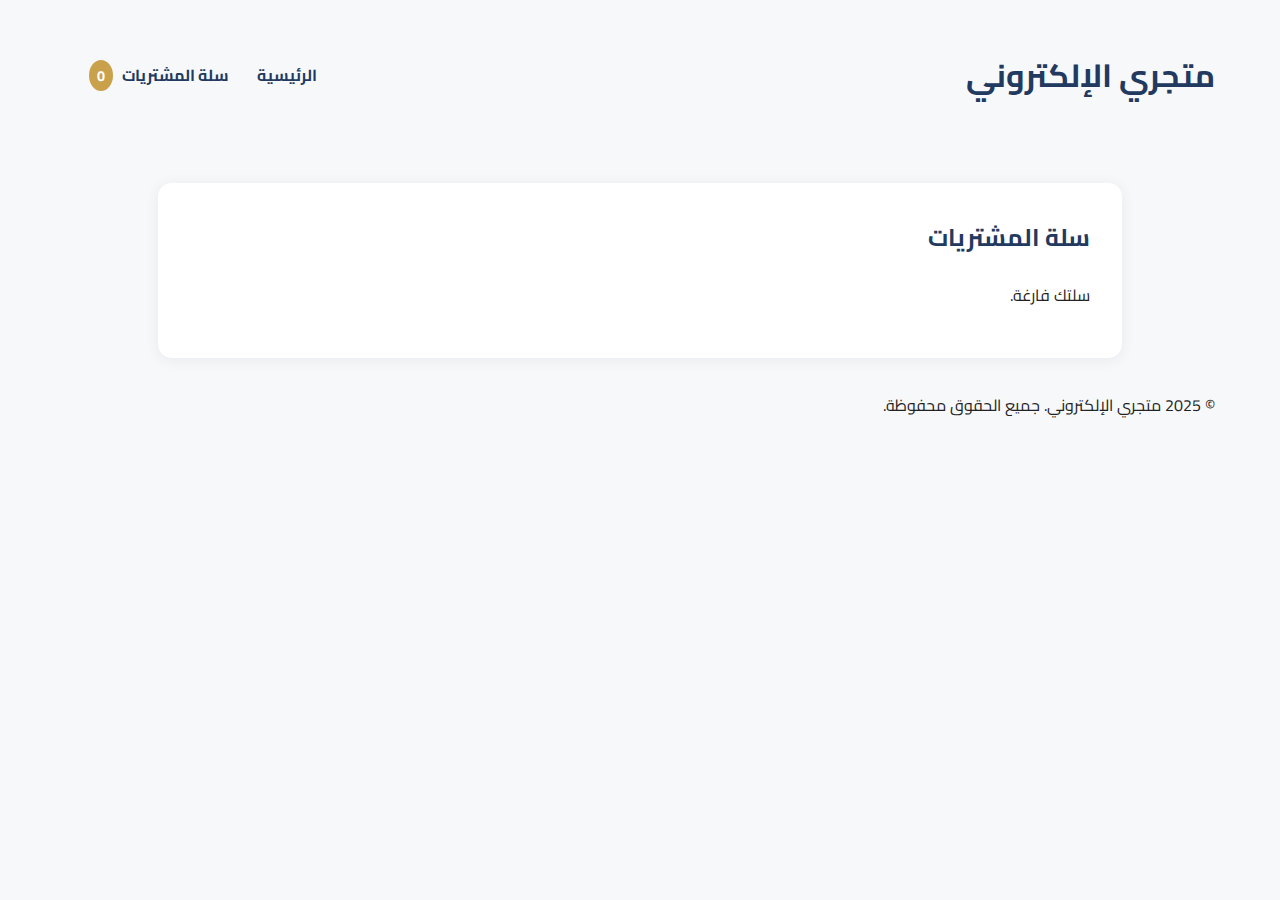
<file: cart.html>
<!DOCTYPE html>
<html lang="ar" dir="rtl">
<head>
    <meta charset="UTF-8">
    <meta name="viewport" content="width=device-width, initial-scale=1.0">
    <title>سلة المشتريات | متجري الإلكتروني</title>
    <link rel="stylesheet" href="styles.css">
</head>
<body>
    <header>
        <div class="container header-flex">
            <h1 class="logo">متجري الإلكتروني</h1>
            <nav>
                <a href="index.html">الرئيسية</a>
                <a href="cart.html">سلة المشتريات <span id="cart-count">0</span></a>
            </nav>
        </div>
    </header>

    <main>
        <section class="cart" id="cart-section">
            <!-- سيتم ملء سلة المشتريات ديناميكيًا بواسطة جافاسكريبت -->
        </section>
    </main>

    <footer>
        <div class="container">
            <p>© 2025 متجري الإلكتروني. جميع الحقوق محفوظة.</p>
        </div>
    </footer>
    <script src="script.js"></script>
</body>
</html>
</file>
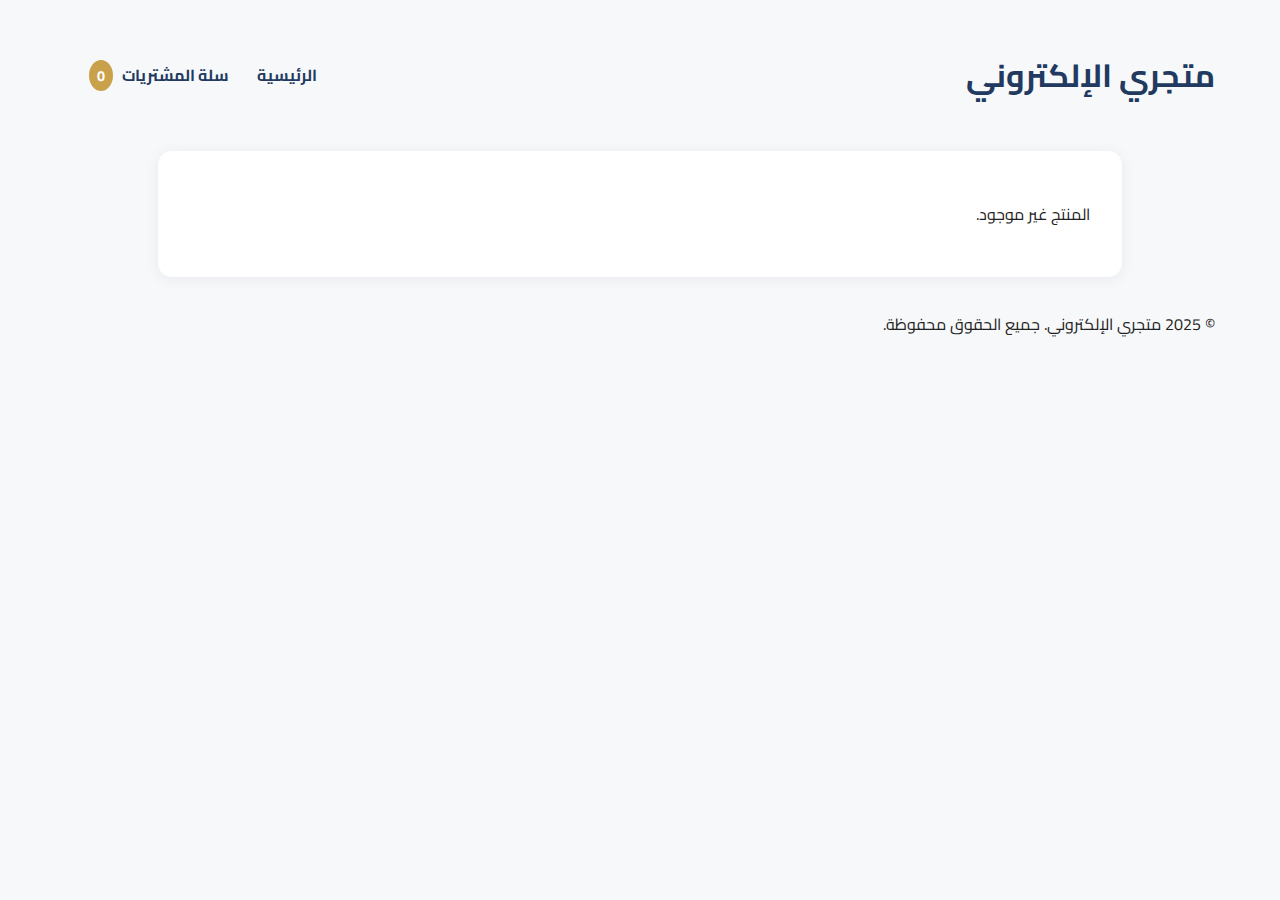
<file: product.html>
<!DOCTYPE html>
<html lang="ar" dir="rtl">
<head>
    <meta charset="UTF-8">
    <meta name="viewport" content="width=device-width, initial-scale=1.0">
    <title>تفاصيل المنتج | متجري الإلكتروني</title>
    <link rel="stylesheet" href="styles.css">
</head>
<body>
    <header>
        <div class="container header-flex">
            <h1 class="logo">متجري الإلكتروني</h1>
            <nav>
                <a href="index.html">الرئيسية</a>
                <a href="cart.html">سلة المشتريات <span id="cart-count">0</span></a>
            </nav>
        </div>
    </header>

    <main>
        <section class="product-details" id="product-details">
            <!-- سيتم ملء تفاصيل المنتج ديناميكيًا بواسطة جافاسكريبت -->
        </section>
    </main>

    <footer>
        <div class="container">
            <p>© 2025 متجري الإلكتروني. جميع الحقوق محفوظة.</p>
        </div>
    </footer>
    <script src="script.js"></script>
</body>
</html>
</file>
<file: styles.css>
@import url('https://fonts.googleapis.com/css2?family=Cairo:wght@400;700&display=swap');

:root {
    --main-blue: #223a5f;
    --main-gray: #f7f8fa;
    --gold: #c9a14a;
    --text-dark: #222;
    --text-light: #fff;
    --border-radius: 14px;
}

html, body {
    font-family: 'Cairo', Arial, sans-serif;
    margin: 0;
    padding: 0;
    background: var(--main-gray);
    color: var(--text-dark);
    direction: rtl;
}

.container {
    width: 90%;
    max-width: 1150px;
    margin: auto;
}

.header-flex {
    display: flex;
    align-items: center;
    justify-content: space-between;
    padding: 1.5rem 0;
}

.logo {
    font-size: 2rem;
    color: var(--main-blue);
    font-weight: bold;
    letter-spacing: 1px;
}

nav a {
    text-decoration: none;
    color: var(--main-blue);
    margin-left: 1.5rem;
    font-weight: 700;
    position: relative;
    transition: color 0.2s;
}nav a:hover {
    color: var(--gold);
}
#cart-count {
    background: var(--gold);
    color: var(--text-light);
    border-radius: 50%;
    padding: 2px 8px;
    margin-right: 6px;
    font-size: 0.9rem;
}

.hero {
    background: linear-gradient(90deg, var(--main-blue) 60%, var(--gold) 100%);
    color: var(--text-light);
    padding: 3rem 0 2rem 0;
    border-radius: var(--border-radius);
    margin-bottom: 2rem;
    text-align: center;
}
.hero h2 {
    margin: 0 0 0.7rem 0;
    font-size: 2.2rem;
}
.hero p {
    margin: 0;
    font-size: 1.25rem;
    letter-spacing: 0.5px;
}

.products {
    display: grid;
    grid-template-columns: repeat(auto-fit, minmax(270px, 1fr));
    gap: 1.6rem;
    margin-bottom: 2rem;
}
.product-card {
    background: #fff;
    border-radius: var(--border-radius);
    box-shadow: 0 2px 14px rgba(34,58,95,0.08);
    padding: 1.2rem;
    text-align: center;
    transition: box-shadow 0.2s;
}
.product-card:hover {
    box-shadow: 0 4px 20px rgba(34,58,95,0.18);
}
.product-card img {
    width: 120px;
    height: 120px;
    object-fit: contain;
    border-radius: var(--border-radius);
    background: var(--main-gray);
    margin-bottom: 1rem;
}
.product-card h3 {
    margin: 0.5rem 0 0.2rem 0;
    font-size: 1.2rem;
    color: var(--main-blue);
}
.product-card p {
    margin: 0.2rem 0 0.7rem 0;
    font-size: 1rem;
    color: #555;
}
.product-card .price {
    font-size: 1.2rem;
    color: var(--gold);
    font-weight: bold;
    margin-bottom: 0.7rem;
}
.product-card button {
    background: var(--main-blue);
    color: var(--text-light);
    border: none;
    padding: 0.6rem 1.2rem;
    border-radius: 8px;
    font-size: 1rem;
    cursor: pointer;
    transition: background 0.15s;
}
.product-card button:hover {
    background: var(--gold);
    color: var(--main-blue);
}

.product-details {
    background: #fff;
    border-radius: var(--border-radius);
    box-shadow: 0 2px 14px rgba(34,58,95,0.08);
    display: flex;
    flex-wrap: wrap;
    gap: 2rem;
    padding: 2rem;
    margin-bottom: 2rem;
    align-items: flex-start;
    max-width: 900px;
    margin-right: auto;
    margin-left: auto;
}
.product-details img {
    width: 230px;
    height: 230px;
    object-fit: contain;
    background: var(--main-gray);
    border-radius: var(--border-radius);
}
.product-details-content {
    flex: 1;
    min-width: 250px;
}
.product-details-content h2 {
    color: var(--main-blue);
    margin-top: 0;
}
.product-details-content .price {
    color: var(--gold);
    font-size: 1.4rem;
    margin-bottom: 1rem;
}
.product-details-content button {
    background: var(--main-blue);
    color: var(--text-light);
    border: none;
    padding: 0.7rem 1.4rem;
    border-radius: 8px;
    font-size: 1.1rem;
    cursor: pointer;
    margin-top: 1.2rem;
    transition: background 0.15s;
}
.product-details-content button:hover {
    background: var(--gold);
    color: var(--main-blue);
}

.cart {
    background: #fff;
    border-radius: var(--border-radius);
    box-shadow: 0 2px 14px rgba(34,58,95,0.08);
    max-width: 900px;
    margin: 2rem auto;
    padding: 2rem;
}
.cart h2 {
    margin-top: 0;
    color: var(--main-blue);
}
.cart-table {
    width: 100%;
    border-collapse: collapse;
    margin-bottom: 1.5rem;
}
.cart-table th, .cart-table td {
    padding: 0.8rem;
    border-bottom: 1px solid #eee;
    text-align: center;
    font-size: 1rem;
}
.cart-table th {
    background: var(--main-blue);
    color: var(--text-light);
    font-weight: 700;
}
.cart-table td img {
    width: 60px;
    height: 60px;
    object-fit: contain;
    border-radius: 8px;
    background: var(--main-gray);
}
.cart-table .remove-btn {
    background: none;
    border: none;
    color: #b23a3a;
    font-size: 1.1rem;
    cursor: pointer;
    font-weight: 700;
}
.cart-total {
    text-align: left;
    font-size: 1.2rem;
    color: var(--main-blue);
    margin-bottom: 1.5rem;
}
.cart-actions {
    text-align: left;
}
.cart-actions button {
    background: var(--gold);
    color: var(--main-blue);
    border: none;
    padding: 0.6rem 1.6rem;
    border-radius: 8px;
    font-size: 1.1rem;
    font-weight: 700;
    cursor: pointer;
    transition: background 0.15s;
}
.cart-actions button:hover {
    background: var(--main-blue);
    color: var(--text-light);
}

/* Responsive */
@media (max-width: 700px) {
    .product-details {
        flex-direction: column;
        padding: 1.2rem;
        gap: 1.2rem;
    }
    .container {
        width: 98%;
    }
    .cart {
        padding: 1rem;
    }
    .header-flex {
        flex-direction: column;
        gap: 0.7rem;
    }
}
</file>
